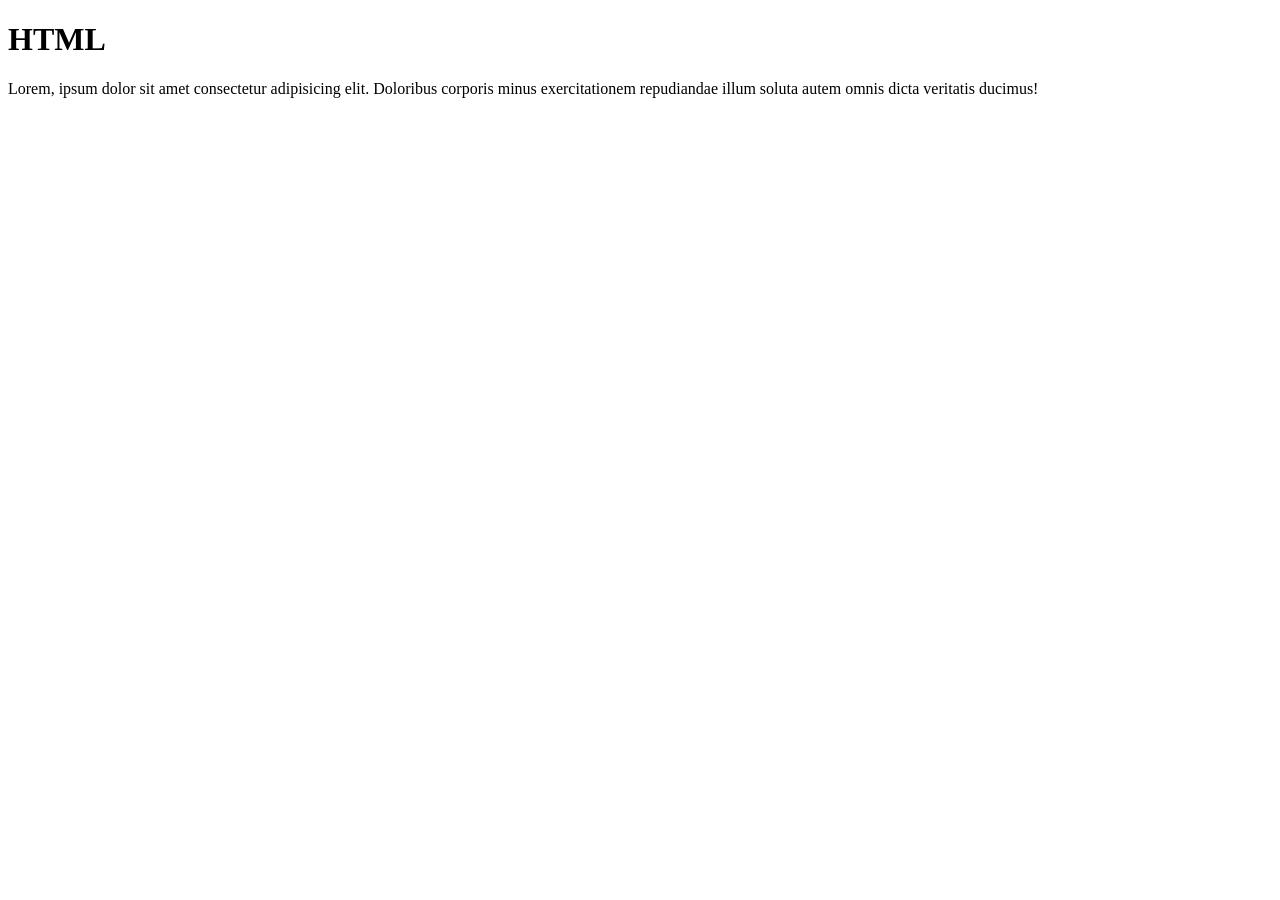
<file: block-BNaaat/node.html>
<!DOCTYPE html>
<html lang="en">
  <head>
    <meta charset="UTF-8" />
    <meta http-equiv="X-UA-Compatible" content="IE=edge" />
    <meta name="viewport" content="width=device-width, initial-scale=1.0" />
    <title>Core Node Part 1</title>
  </head>
  <body>
    <h1>HTML</h1>
    <p>
      Lorem, ipsum dolor sit amet consectetur adipisicing elit. Doloribus
      corporis minus exercitationem repudiandae illum soluta autem omnis dicta
      veritatis ducimus!
    </p>
  </body>
</html>
</file>
